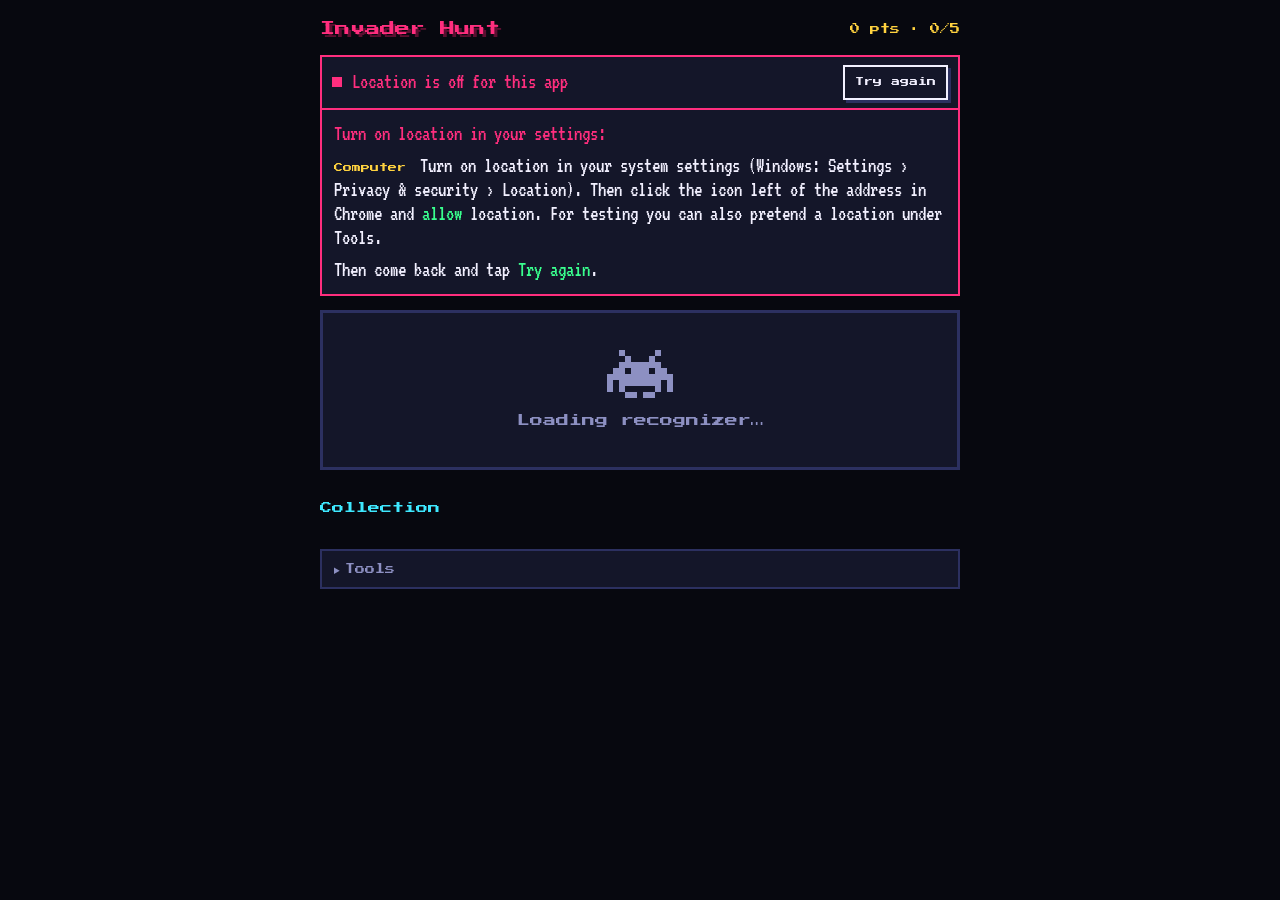
<file: index.html>
<!doctype html>
<html lang="en">
<head>
<meta charset="utf-8">
<meta name="viewport" content="width=device-width, initial-scale=1, viewport-fit=cover">
<title>Invader Hunt</title>
<meta name="theme-color" content="#07080f">
<meta name="apple-mobile-web-app-capable" content="yes">
<meta name="apple-mobile-web-app-status-bar-style" content="black-translucent">
<link rel="manifest" href="manifest.webmanifest">
<link rel="icon" href="icon-192.png">
<link rel="apple-touch-icon" href="icon-192.png">
<link rel="stylesheet" href="style.css">
</head>
<body>
<header>
  <h1>Invader Hunt</h1>
  <div class="header-right">
    <div id="score">0 pts · 0/5</div>
    <button id="player-btn" class="chip" type="button" hidden></button>
  </div>
</header>

<main>
  <section id="login" class="panel" hidden>
    <p>Pick a name to save your finds and join the leaderboard. Use the same name on another phone to continue there.</p>
    <form id="login-form" class="row">
      <input id="login-name" maxlength="20" placeholder="Your name" autocomplete="username" autocapitalize="words">
      <input id="login-pass" type="password" placeholder="Admin password" autocomplete="current-password" hidden>
      <button type="submit">Play</button>
    </form>
    <p id="login-msg" class="hint" hidden></p>
  </section>

  <div id="gps" class="gps">
    <span id="gps-text">Location is off</span>
    <button id="gps-btn" type="button">Enable location</button>
  </div>
  <div id="gps-help" class="gps-help" hidden>
    <p class="help-title">Turn on location in your settings:</p>
    <p id="help-steps"></p>
    <p>Then come back and tap <i>Try again</i>.</p>
  </div>

  <label id="flash" class="flash disabled" for="camera">
    <svg class="flash-icon" viewBox="0 0 11 8" width="66" height="48" shape-rendering="crispEdges" aria-hidden="true"><path fill="currentColor" d="M2 0h1v1H2zM8 0h1v1H8zM3 1h1v1H3zM7 1h1v1H7zM2 2h7v1H2zM1 3h2v1H1zM4 3h3v1H4zM8 3h2v1H8zM0 4h11v1H0zM0 5h1v1H0zM2 5h7v1H2zM10 5h1v1h-1zM0 6h1v1H0zM2 6h1v1H2zM8 6h1v1H8zM10 6h1v1h-1zM3 7h2v1H3zM6 7h2v1H6z"/></svg>
    <span id="flash-text">Loading recognizer…</span>
  </label>
  <input id="camera" type="file" accept="image/*" capture="environment" hidden disabled>

  <section id="result" hidden>
    <img id="preview" alt="Your photo">
    <div id="result-text"></div>
  </section>

  <h2>Collection</h2>
  <div id="collection"></div>

  <section id="board-wrap" hidden>
    <h2>Leaderboard</h2>
    <ol id="board" class="board"></ol>
  </section>

  <details id="tools">
    <summary>Tools</summary>
    <div class="tool">
      <label for="locmode">Location</label>
      <select id="locmode"><option value="real">Real GPS</option></select>
      <p class="hint">Pretend to be in a city to try flashing from home, for example by photographing the reference images on a screen. Test finds show in your collection but not on the leaderboard.</p>
    </div>
    <div class="tool">
      <button id="getpos" type="button">Show my coordinates</button>
      <pre id="posout" hidden></pre>
      <button id="copypos" type="button" hidden>Copy</button>
      <p class="hint">Stand in front of an invader and use this to record its location for the database.</p>
    </div>
    <div class="tool">
      <button id="reset" type="button" class="danger">Reset my progress</button>
      <span id="reset-confirm" hidden> Sure? <button id="reset-yes" type="button" class="danger">Yes, reset</button></span>
    </div>

    <div class="tool" id="admin-tool" hidden>
      <h3 class="tool-title">Admin</h3>
      <div id="admin-panel" class="stack">
        <p id="admin-who" class="hint"></p>
        <label>Invader <select id="admin-inv"></select></label>
        <div id="admin-new" class="stack" hidden>
          <input id="new-name" placeholder="Name, e.g. MUC_03" maxlength="20" autocapitalize="characters">
          <input id="new-city" placeholder="City" list="city-list" maxlength="30">
          <datalist id="city-list"></datalist>
          <label>Points <input id="new-points" type="number" min="0" step="10" value="10"></label>
          <input id="new-coords" placeholder="Coordinates, e.g. 48.13740, 11.57550 (empty = my GPS)" inputmode="decimal">
          <button type="button" id="new-create">Create invader</button>
        </div>
        <div id="admin-existing" class="stack">
          <label class="button-like" for="ref-camera">Add reference photo</label>
          <input id="ref-camera" type="file" accept="image/*" capture="environment" hidden>
          <div id="admin-refs" class="ref-strip"></div>
          <div class="row">
            <label>Points <input id="inv-points" type="number" min="0" step="10"></label>
            <button type="button" id="points-save">Save points</button>
          </div>
          <label for="inv-coords">Location</label>
          <input id="inv-coords" placeholder="48.13740, 11.57550" inputmode="decimal">
          <div class="row">
            <button type="button" id="coords-save">Save coordinates</button>
            <button type="button" id="admin-move">Use my GPS</button>
          </div>
          <a id="coords-map" class="hint" target="_blank" rel="noopener">Show on map</a>
          <button type="button" id="inv-delete" class="danger">Delete this invader</button>
        </div>
        <p class="hint">Coordinates: in Google Maps, long-press (phone) or right-click (computer) a spot and copy the numbers, or paste a Google Maps link.</p>
        <p id="admin-msg" class="hint"></p>
      </div>
      <p class="hint">Add invaders and reference photos. Take 3 to 5 reference shots per invader from different angles and distances.</p>
    </div>
    <pre id="selftest" hidden></pre>
  </details>
</main>

<script src="vendor/tf.min.js"></script>
<script src="vendor/mobilenet.min.js"></script>
<script src="vendor/supabase.js"></script>
<script src="config.js"></script>
<script src="cloud.js"></script>
<script src="match.js"></script>
<script src="app.js"></script>
</body>
</html>
</file>
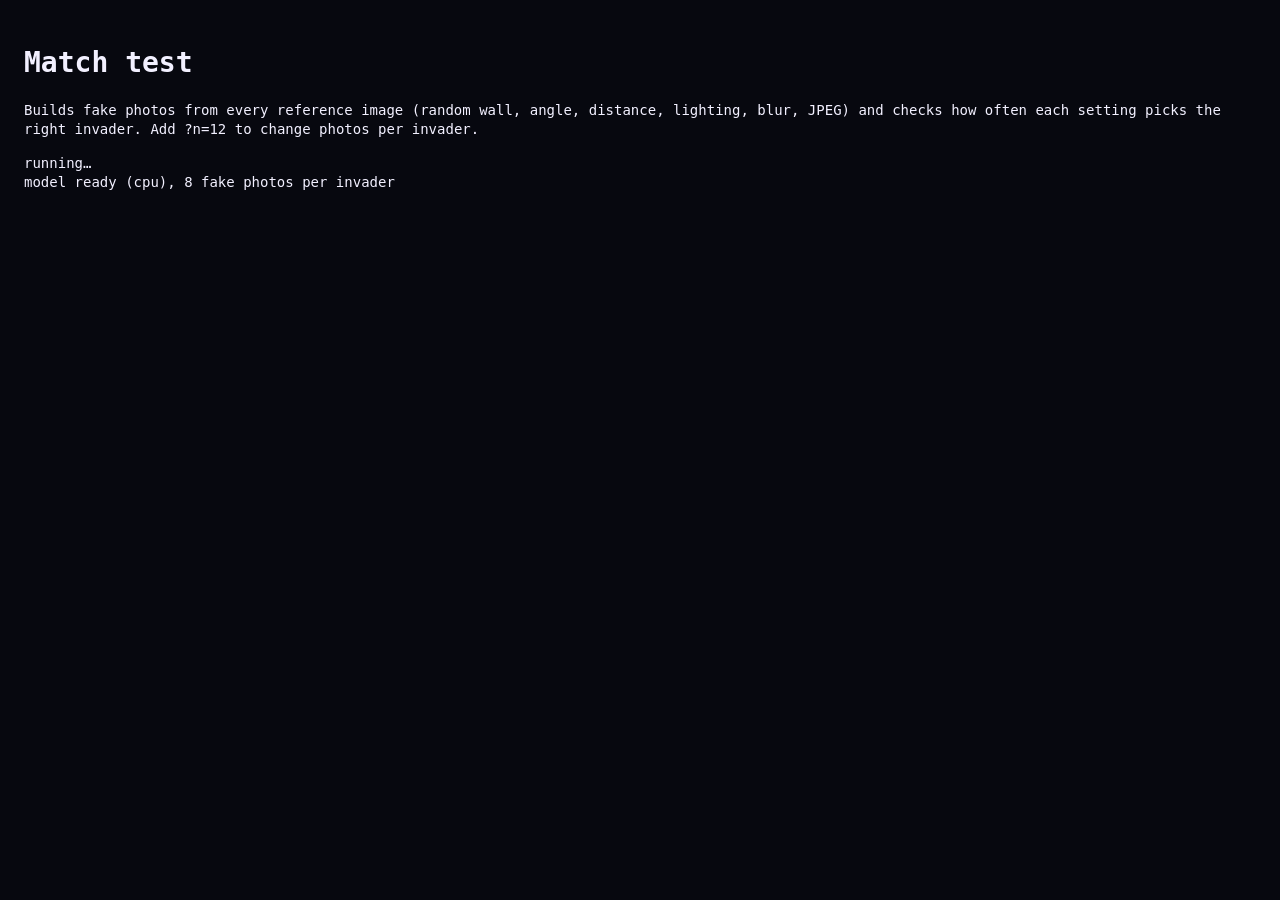
<file: tools/eval.html>
<!doctype html>
<html lang="en">
<head>
<meta charset="utf-8">
<meta name="viewport" content="width=device-width, initial-scale=1">
<title>Invader Hunt · match test</title>
<style>
  body { background: #07080f; color: #f2f0ff; font: 14px/1.4 ui-monospace, monospace; padding: 16px; }
  pre { white-space: pre-wrap; }
  #samples canvas { width: 120px; height: 90px; margin: 2px; }
</style>
</head>
<body>
<h1>Match test</h1>
<p>Builds fake photos from every reference image (random wall, angle, distance, lighting, blur, JPEG) and checks how often each setting picks the right invader. Add <code>?n=12</code> to change photos per invader.</p>
<pre id="out">running…</pre>
<div id="samples"></div>
<script src="../vendor/tf.min.js"></script>
<script src="../vendor/mobilenet.min.js"></script>
<script src="../match.js"></script>
<script>
'use strict';
const out = document.getElementById('out');
const log = (s) => { out.textContent += '\n' + s; console.info(s); };

// Small seeded random generator so runs are repeatable.
function rng(seed) {
  return () => {
    seed |= 0; seed = (seed + 0x6D2B79F5) | 0;
    let t = Math.imul(seed ^ (seed >>> 15), 1 | seed);
    t = (t + Math.imul(t ^ (t >>> 7), 61 | t)) ^ t;
    return ((t ^ (t >>> 14)) >>> 0) / 4294967296;
  };
}
const rand = rng(1234);
const between = (a, b) => a + (b - a) * rand();

function wall(ctx, w, h) {
  const hue = between(0, 360), sat = between(0, 15), light = between(65, 92);
  const g = ctx.createLinearGradient(0, 0, w * between(0.3, 1), h);
  g.addColorStop(0, `hsl(${hue} ${sat}% ${light}%)`);
  g.addColorStop(1, `hsl(${hue} ${sat}% ${light - between(5, 20)}%)`);
  ctx.fillStyle = g;
  ctx.fillRect(0, 0, w, h);
}

// One fake phone photo of `img` hanging on a wall.
async function fakePhoto(img) {
  const W = 800, H = 600;
  const c = document.createElement('canvas');
  c.width = W; c.height = H;
  const ctx = c.getContext('2d');
  wall(ctx, W, H);
  const iw = img.naturalWidth || img.width, ih = img.naturalHeight || img.height;
  const size = H * between(0.35, 0.85);
  const s = size / Math.max(iw, ih);
  ctx.save();
  ctx.translate(W / 2 + between(-60, 60), H / 2 + between(-45, 45));
  ctx.rotate(between(-12, 12) * Math.PI / 180);
  ctx.transform(1, between(-0.12, 0.12), between(-0.12, 0.12), 1, 0, 0);
  ctx.shadowColor = 'rgba(0,0,0,0.35)'; ctx.shadowBlur = 12;
  ctx.drawImage(img, -iw * s / 2, -ih * s / 2, iw * s, ih * s);
  ctx.restore();

  // lighting: colour cast, brightness, contrast, saturation, blur
  ctx.globalCompositeOperation = 'multiply';
  const warm = rand() < 0.5;
  ctx.fillStyle = warm ? `rgba(255, ${Math.round(between(190, 235))}, ${Math.round(between(140, 200))}, 1)`
                       : `rgba(${Math.round(between(190, 230))}, ${Math.round(between(215, 240))}, 255, 1)`;
  ctx.globalAlpha = between(0.1, 0.45);
  ctx.fillRect(0, 0, W, H);
  ctx.globalAlpha = 1;
  ctx.globalCompositeOperation = 'source-over';

  const f = document.createElement('canvas');
  f.width = W; f.height = H;
  const fctx = f.getContext('2d');
  fctx.filter = `brightness(${between(0.6, 1.25)}) contrast(${between(0.8, 1.2)}) saturate(${between(0.6, 1.2)}) blur(${between(0, 1.8)}px)`;
  fctx.drawImage(c, 0, 0);
  return Matcher.loadImage(f.toDataURL('image/jpeg', between(0.5, 0.85)));
}

// A random symmetric 11x8 invader in a random colour: something that is not in the set.
function strangerInvader() {
  const c = document.createElement('canvas');
  c.width = 520; c.height = 440;
  const ctx = c.getContext('2d');
  ctx.fillStyle = `hsl(${between(0, 360)} 30% 92%)`;
  ctx.fillRect(0, 0, 520, 440);
  ctx.fillStyle = `hsl(${between(0, 360)} 75% 50%)`;
  const cell = 520 / 15;
  for (let y = 0; y < 8; y++) for (let x = 0; x < 6; x++) {
    if (rand() < 0.5) {
      ctx.fillRect((2 + x) * cell, (2 + y) * cell, cell, cell);
      ctx.fillRect((2 + 10 - x) * cell, (2 + y) * cell, cell, cell);
    }
  }
  return c;
}

function wallOnly() {
  const c = document.createElement('canvas');
  c.width = 800; c.height = 600;
  wall(c.getContext('2d'), 800, 600);
  return c;
}

const pct = (x) => (100 * x).toFixed(0).padStart(4) + '%';
const f2 = (x) => x.toFixed(2).padStart(6);

async function main() {
  const params = new URLSearchParams(location.search);
  const N = +params.get('n') || 8;
  const data = await (await fetch('../data.json', { cache: 'no-cache' })).json();
  const m = await Matcher.create('../model/model.json');
  log(`model ready (${tf.getBackend()}), ${N} fake photos per invader`);

  const refs = {};
  for (const inv of data.invaders) {
    refs[inv.id] = [];
    for (const src of inv.refs) refs[inv.id].push(await m.fingerprintRef(await Matcher.loadImage('../' + src)));
  }

  // Fingerprint all fake photos once; scoring with different weights is cheap.
  const photos = [];
  for (const inv of data.invaders) {
    for (const src of inv.refs) {
      const img = await Matcher.loadImage('../' + src);
      for (let i = 0; i < N; i++) {
        const p = await fakePhoto(img);
        if (photos.length < 10) { const cv = Matcher.cropToCanvas(p, 1, 160); document.getElementById('samples').append(cv); }
        photos.push({ truth: inv.id, city: inv.city, shots: await m.fingerprintPhoto(p) });
      }
    }
  }
  const negatives = [];
  for (let i = 0; i < 5; i++) negatives.push({ kind: 'wall', shots: await m.fingerprintPhoto(wallOnly()) });
  for (let i = 0; i < 5; i++) negatives.push({ kind: 'other invader', shots: await m.fingerprintPhoto(await fakePhoto(strangerInvader())) });
  log(`${photos.length} photos + ${negatives.length} negatives fingerprinted\n`);

  const quant = (arr, q) => { const s = [...arr].sort((a, b) => a - b); return s[Math.min(s.length - 1, Math.floor(q * s.length))]; };
  log('colour | correct photo score    | wrong-invader score | same-city pair      | negatives max');
  log('weight |  p05   p10   median    |  max   p90          | right  worst-margin |  wall  other');
  for (const w of [0, 0.2, 0.3, 0.4, 0.5]) {
    const ok = [], wrong = [];
    let cityRight = 0, cityWorst = 1;
    for (const p of photos) {
      const scored = data.invaders.map((inv) => ({ inv, s: m.score(p.shots, refs[inv.id], w).score }));
      const truth = scored.find((x) => x.inv.id === p.truth).s;
      ok.push(truth);
      for (const x of scored) if (x.inv.id !== p.truth) wrong.push(x.s);
      const cityWrong = scored.filter((x) => x.inv.city === p.city && x.inv.id !== p.truth);
      const cm = cityWrong.length ? truth - Math.max(...cityWrong.map((x) => x.s)) : 1;
      if (cm > 0) cityRight++;
      cityWorst = Math.min(cityWorst, cm);
    }
    const neg = { wall: -1, 'other invader': -1 };
    for (const n of negatives) for (const inv of data.invaders) neg[n.kind] = Math.max(neg[n.kind], m.score(n.shots, refs[inv.id], w).score);
    log(`  ${w.toFixed(1)}  | ${f2(quant(ok, 0.05))}${f2(quant(ok, 0.1))}${f2(quant(ok, 0.5))}    | ${f2(Math.max(...wrong))}${f2(quant(wrong, 0.9))}         | ${pct(cityRight / photos.length)}  ${f2(cityWorst)}       | ${f2(neg.wall)} ${f2(neg['other invader'])}`);
  }
  log('');

  log('colour | all 5 invaders          | same-city pair only (what GPS leaves) | negatives');
  log('weight | right  min-ok  margin   | right  margin  worst-margin           | max score');
  for (const w of [0, 0.2, 0.3, 0.4, 0.5, 0.6]) {
    let right = 0, cityRight = 0, minOk = 1, marginSum = 0, cityMarginSum = 0, cityWorst = 1;
    for (const p of photos) {
      const scored = data.invaders.map((inv) => ({ inv, s: m.score(p.shots, refs[inv.id], w).score }))
        .sort((a, b) => b.s - a.s);
      const truthScore = scored.find((x) => x.inv.id === p.truth).s;
      const bestWrong = scored.find((x) => x.inv.id !== p.truth).s;
      if (scored[0].inv.id === p.truth) right++;
      minOk = Math.min(minOk, truthScore);
      marginSum += truthScore - bestWrong;

      const city = scored.filter((x) => x.inv.city === p.city);
      const cityWrong = city.find((x) => x.inv.id !== p.truth);
      const cm = cityWrong ? truthScore - cityWrong.s : 1;
      if (cm > 0) cityRight++;
      cityMarginSum += cm;
      cityWorst = Math.min(cityWorst, cm);
    }
    let negMax = -1;
    for (const n of negatives) for (const inv of data.invaders) negMax = Math.max(negMax, m.score(n.shots, refs[inv.id], w).score);
    log(`  ${w.toFixed(1)}  | ${pct(right / photos.length)}  ${f2(minOk)}  ${f2(marginSum / photos.length)}  | ${pct(cityRight / photos.length)}  ${f2(cityMarginSum / photos.length)}  ${f2(cityWorst)}                 | ${f2(negMax)}`);
  }
  log('\nright = picked the correct invader. min-ok = lowest score of a correct photo (threshold must stay below it).');
  log('margin = correct score minus best wrong score (bigger is safer). negatives should stay below the threshold.');
  log(`current settings: threshold ${data.similarityThreshold}, colorWeight ${data.colorWeight}, minMargin ${data.minMargin}`);
  log('EVAL DONE');
}
main().catch((e) => log('EVAL FAIL ' + (e.stack || e.message)));
</script>
</body>
</html>
</file>
<file: style.css>
@font-face {
  font-family: "Press Start 2P";
  src: url("fonts/press-start-2p.woff2") format("woff2");
  font-display: swap;
}
@font-face {
  font-family: "VT323";
  src: url("fonts/vt323.woff2") format("woff2");
  font-display: swap;
}

:root {
  --bg: #07080f; --panel: #141629; --line: #2c3060; --text: #f2f0ff; --muted: #8d90c2;
  --accent: #ff2e7e; --ok: #39ff8e; --warn: #ffd23f; --cyan: #3ee8ff;
  --pixel: "Press Start 2P", ui-monospace, monospace;
  --body: "VT323", ui-monospace, monospace;
  color-scheme: dark;
}
* { box-sizing: border-box; border-radius: 0 !important; }
/* Hidden must win over layout rules like .stack { display: flex }. */
[hidden] { display: none !important; }
body {
  margin: 0; background: var(--bg); color: var(--text);
  font: 21px/1.15 var(--body);
  padding: env(safe-area-inset-top) 16px calc(env(safe-area-inset-bottom) + 24px);
  -webkit-font-smoothing: none;
}
header {
  display: flex; justify-content: space-between; align-items: center; gap: 12px; flex-wrap: wrap;
  max-width: 640px; margin: 0 auto; padding: 18px 0 10px;
}
h1 { font: 15px/1.4 var(--pixel); margin: 0; color: var(--accent); text-shadow: 3px 3px 0 #5a0f30; }
h2 { font: 12px/1.4 var(--pixel); color: var(--cyan); margin: 30px 0 14px; }
#score { font: 10px/1.4 var(--pixel); color: var(--warn); }
main { max-width: 640px; margin: 0 auto; }

button {
  font: 9px/1.4 var(--pixel); border: 2px solid var(--text); padding: 9px 10px;
  background: var(--panel); color: var(--text); cursor: pointer; box-shadow: 3px 3px 0 var(--line);
}
button:active { transform: translate(2px, 2px); box-shadow: 1px 1px 0 var(--line); }
button.danger { border-color: var(--accent); color: var(--accent); }

/* location status */
.gps {
  display: flex; align-items: center; gap: 10px; flex-wrap: wrap;
  margin-top: 6px; padding: 8px 10px; background: var(--panel); border: 2px solid var(--line);
}
.gps::before { content: ""; width: 10px; height: 10px; background: var(--muted); flex-shrink: 0; }
.gps #gps-text { flex: 1; }
.gps.ok::before { background: var(--ok); }
.gps.busy::before, .gps.warn::before { background: var(--warn); }
.gps.sim { border-color: var(--cyan); color: var(--cyan); }
.gps.sim::before { background: var(--cyan); }
.gps.bad { border-color: var(--accent); }
.gps.bad::before { background: var(--accent); animation: blink 1s steps(1) infinite; }
.gps-help { background: var(--panel); border: 2px solid var(--accent); border-top: 0; padding: 4px 12px; }
.gps-help p { margin: 8px 0; }
.gps-help .help-title { color: var(--accent); }
.gps-help b { font: 9px var(--pixel); color: var(--warn); margin-right: 6px; }
.gps-help i { font-style: normal; color: var(--ok); }
@keyframes blink { 50% { opacity: 0; } }

/* flash button */
.flash {
  display: flex; flex-direction: column; align-items: center; justify-content: center; gap: 14px;
  width: 100%; min-height: 160px; margin-top: 14px;
  background: var(--accent); color: #fff; font: 13px/1.4 var(--pixel);
  border: 3px solid #fff; box-shadow: 6px 6px 0 #5a0f30;
  cursor: pointer; user-select: none; -webkit-tap-highlight-color: transparent;
}
.flash:active { transform: translate(4px, 4px); box-shadow: 2px 2px 0 #5a0f30; }
.flash-icon { display: block; }
.flash.disabled { background: var(--panel); border-color: var(--line); box-shadow: none; color: var(--muted); pointer-events: none; }

/* result */
#result { margin-top: 18px; background: var(--panel); border: 2px solid var(--line); padding: 10px; display: flex; gap: 12px; align-items: center; }
#result[hidden] { display: none; }
#preview { width: 96px; height: 96px; object-fit: cover; flex-shrink: 0; border: 2px solid var(--line); }
#result-text strong { display: block; font: 11px/1.5 var(--pixel); margin-bottom: 6px; }
.ok { color: var(--ok); } .warn { color: var(--warn); } .bad { color: var(--accent); }
.small { color: var(--muted); font-size: 19px; }

/* collection */
.city { margin-bottom: 22px; }
.city-head {
  display: flex; justify-content: space-between; align-items: baseline;
  border-bottom: 2px dashed var(--line); padding-bottom: 8px; margin-bottom: 12px;
}
.city-head h3 { font: 11px/1.4 var(--pixel); margin: 0; text-transform: uppercase; }
.city-head .count { font: 11px/1.4 var(--pixel); color: var(--muted); }
.city.complete .count { color: var(--ok); }
.grid { display: grid; grid-template-columns: repeat(auto-fill, minmax(140px, 1fr)); gap: 12px; }
.card { background: var(--panel); border: 2px solid var(--line); overflow: hidden; }
.card:not(.locked) { border-color: var(--ok); box-shadow: 4px 4px 0 #0e4d2b; }
.card img { width: 100%; aspect-ratio: 1; object-fit: cover; display: block; background: #000; image-rendering: pixelated; }
.card.locked img { filter: grayscale(1) brightness(0.35) contrast(1.4); }
.card .meta { padding: 8px; }
.card .name { font: 9px/1.5 var(--pixel); }
.card .sub { color: var(--muted); font-size: 18px; margin-top: 2px; }

/* tools */
details { margin-top: 32px; background: var(--panel); border: 2px solid var(--line); padding: 10px 12px; }
summary { cursor: pointer; font: 10px/1.6 var(--pixel); color: var(--muted); }
.tool { margin: 14px 0; }
.hint { color: var(--muted); font-size: 19px; margin: 6px 0 0; }
pre { background: #000; border: 2px solid var(--line); padding: 10px; overflow-x: auto; font: 18px/1.2 var(--body); white-space: pre-wrap; }
select {
  font: 20px var(--body); color: var(--text); background: #000; border: 2px solid var(--line);
  padding: 4px 6px; margin-left: 8px; max-width: 100%;
}
input[type="checkbox"] { width: 18px; height: 18px; accent-color: var(--accent); vertical-align: -3px; }

/* accounts */
.header-right { display: flex; align-items: center; gap: 10px; flex-wrap: wrap; }
.chip { font-size: 8px; padding: 6px 8px; border-color: var(--cyan); color: var(--cyan); box-shadow: 2px 2px 0 var(--line); }
.panel { margin-top: 6px; padding: 10px 12px; background: var(--panel); border: 2px solid var(--cyan); }
.panel p { margin: 0 0 10px; }
.row { display: flex; gap: 8px; flex-wrap: wrap; }
.row input { flex: 1; min-width: 0; }
.stack { display: flex; flex-direction: column; gap: 8px; align-items: flex-start; }
.stack > input, .stack > button, .stack > .button-like { width: 100%; }
input[type="text"], input:not([type]), input[type="email"], input[type="password"], input[type="number"] {
  font: 20px var(--body); color: var(--text); background: #000; border: 2px solid var(--line); padding: 6px 8px;
}
input[type="number"] { width: 6em; }
input:focus, select:focus { outline: 2px solid var(--cyan); outline-offset: 0; }
.button-like {
  display: block; text-align: center; font: 9px/1.4 var(--pixel); border: 2px solid var(--ok); color: var(--ok);
  padding: 11px 10px; background: var(--panel); cursor: pointer; box-shadow: 3px 3px 0 var(--line);
}
.tool-title { font: 10px/1.4 var(--pixel); color: var(--warn); margin: 0 0 10px; }
#admin-tool { border-top: 2px dashed var(--line); padding-top: 14px; }
.ref-strip { display: flex; gap: 6px; flex-wrap: wrap; }
/* reference photo cards: tap once to flip to a red cross, tap again to delete */
.ref-card {
  width: 76px; height: 76px; padding: 0; border: 0; background: none; box-shadow: none;
  perspective: 400px; -webkit-tap-highlight-color: transparent;
}
.ref-card:active { transform: none; box-shadow: none; }
.ref-inner {
  position: relative; display: block; width: 100%; height: 100%;
  transform-style: preserve-3d; transition: transform 0.35s steps(6);
}
.ref-card.flipped .ref-inner { transform: rotateY(180deg); }
.ref-front, .ref-back {
  position: absolute; inset: 0; width: 100%; height: 100%;
  -webkit-backface-visibility: hidden; backface-visibility: hidden;
  border: 2px solid var(--line);
}
.ref-front { object-fit: cover; display: block; }
.ref-back {
  transform: rotateY(180deg); background: var(--accent); border-color: #fff;
  display: flex; flex-direction: column; align-items: center; justify-content: center; gap: 4px; color: #fff;
}
.ref-x { font: 22px/1 var(--pixel); }
.ref-label { font: 7px/1 var(--pixel); }
.ref-card:disabled { opacity: 0.5; }

/* leaderboard */
.board { list-style: none; counter-reset: rank; margin: 0; padding: 0; }
.board li {
  counter-increment: rank; display: flex; align-items: baseline; gap: 10px;
  padding: 8px 10px; border-bottom: 2px dashed var(--line);
}
.board li::before { content: counter(rank); font: 10px var(--pixel); color: var(--muted); width: 2.2em; }
.board li:nth-child(1)::before { color: var(--warn); }
.board .who { flex: 1; }
.board .what { color: var(--muted); }
.board li.me { background: var(--panel); }
.board li.me .who { color: var(--cyan); }
.board li.empty::before { content: ""; }
</file>
